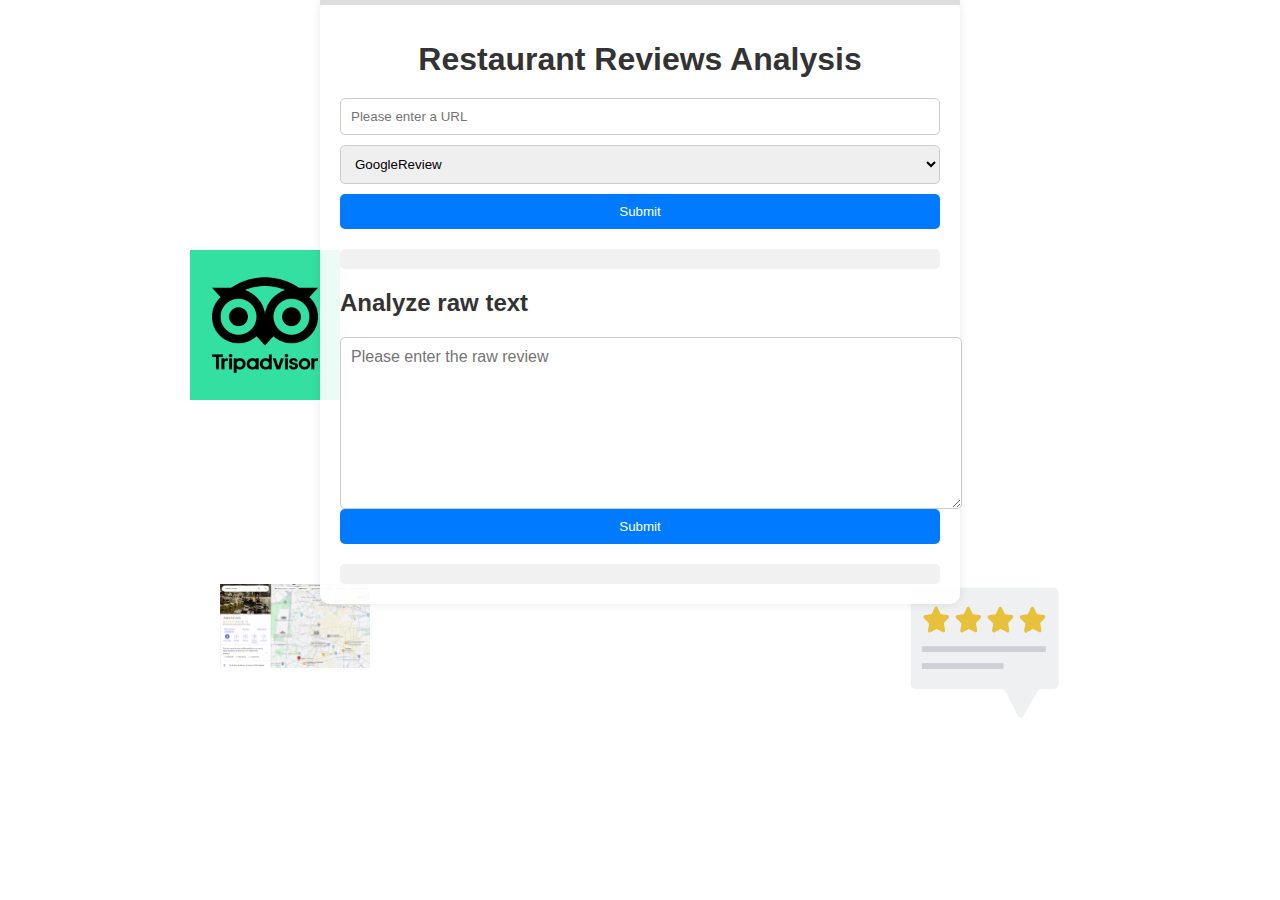
<file: index.html>
<!DOCTYPE html>
<html lang="es">
<head>
    <meta charset="UTF-8">
    <meta name="viewport" content="width=device-width, initial-scale=1.0">
    <title>Formulario de URL</title>
    <link rel="stylesheet" href="styles.css">
</head>
<body>
    <div class="container">
        <!-- Barra de carga -->
        <div id="progressBarContainer">
            <div id="progressBar"></div>
        </div>

         <!-- Imágenes superpuestas -->
        <figure>
            <img src="image3.png" alt="Imagen 3" class="image">
        </figure>

        <!-- Formulario para URL -->
        <h1>Restaurant Reviews Analysis</h1>
        <form id="urlForm">
            <input type="text" id="urlInput" name="url" placeholder="Please enter a URL">
            <select id="opcionInput" name="opcion" title="Selecciona una opción">
                <option value="GoogleReview">GoogleReview</option>
                <option value="TripAdvisor">TripAdvisor</option>
                <option value="Yelp">Yelp</option>
            </select>
            <button type="submit" id="submitButton">Submit</button>
        </form>
        <div id="resultado" class="resultado"></div>
    
        <!-- Formulario para texto raw -->
        <form id="rawTextForm">
            <h2>Analyze raw text</h2>
            <textarea id="rawTextInput" name="rawText" placeholder="Please enter the raw review"></textarea>
            <button type="submit" id="rawTextButton">Submit</button>
        </form>
        <div id="rawTextResultado" class="resultado"></div>
    </div> 

    <script src="scripts.js"></script>
</body>
</html>
</file>
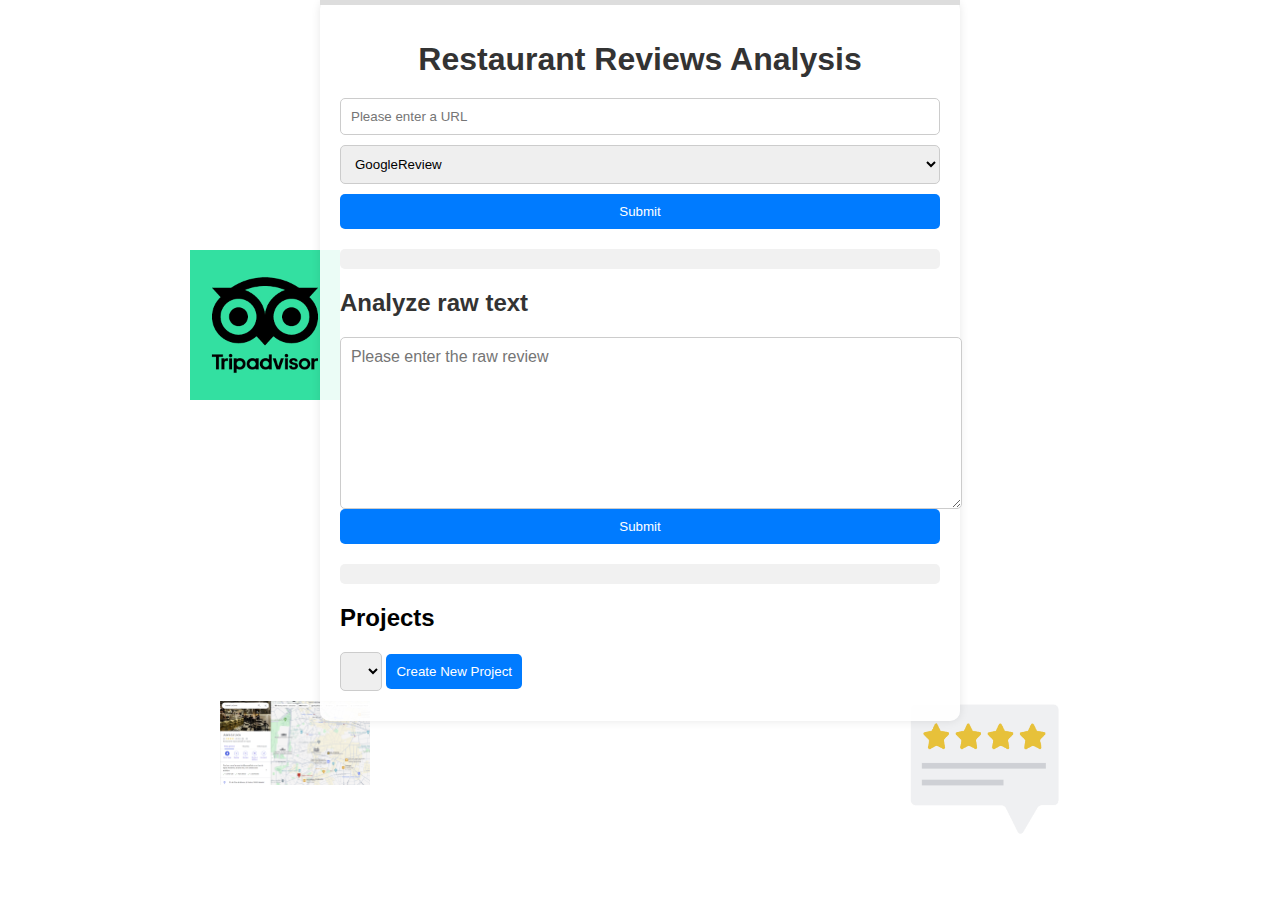
<file: index_v2.html>
<!DOCTYPE html>
<html lang="es">
<head>
    <meta charset="UTF-8">
    <meta name="viewport" content="width=device-width, initial-scale=1.0">
    <title>Restaurant Reviews Analysis</title>
    <link rel="stylesheet" href="styles.css">
</head>
<body>
    <div class="container">
        <!-- Barra de carga -->
        <div id="progressBarContainer">
            <div id="progressBar"></div>
        </div>

         <!-- Imágenes superpuestas -->
        <figure>
            <img src="image3.png" alt="Imagen 3" class="image">
        </figure>

        <!-- Formulario para URL -->
        <h1>Restaurant Reviews Analysis</h1>
        <form id="urlForm">
            <input type="text" id="urlInput" name="url" placeholder="Please enter a URL">
            <select id="opcionInput" name="opcion" title="Select an option">
                <option value="GoogleReview">GoogleReview</option>
                <option value="TripAdvisor">TripAdvisor</option>
                <option value="Yelp">Yelp</option>
            </select>
            <button type="submit" id="submitButton">Submit</button>
        </form>
        <div id="resultado" class="resultado"></div>
    
        <!-- Formulario para texto raw -->
        <form id="rawTextForm">
            <h2>Analyze raw text</h2>
            <textarea id="rawTextInput" name="rawText" placeholder="Please enter the raw review"></textarea>
            <button type="submit" id="rawTextButton">Submit</button>
        </form>
        <div id="rawTextResultado" class="resultado"></div>

        <!-- Sección de proyectos -->
        <div id="projectsSection">
            <h2>Projects</h2>
            <select id="projectSelect" title="Seleccionar proyecto">
                <!-- Opciones de proyectos existentes se cargarán aquí dinámicamente -->
            </select>
            <button id="createProjectButton">Create New Project</button>
            <div id="newProjectForm" style="display: none;">
                <input type="text" id="newProjectNameInput" placeholder="Nombre del proyecto">
                <button id="createNewProjectButton">Crear</button>
            </div>
        </div>
    </div>

    <script src="scripts.js"></script>
</body>
</html>
</file>
<file: styles.css>
/* Estilos CSS */
body {
    font-family: 'Segoe UI', Tahoma, Geneva, Verdana, sans-serif;
    background-size: cover;
    background-position: center;
    background-repeat: no-repeat;
    margin: 0;
    padding: 0;
    position: relative; /* Asegura que las imágenes superpuestas se posicionen correctamente */
}

.container {
    max-width: 600px;
    margin: 0 auto;
    padding: 20px;
    background-color: rgba(255, 255, 255, 0.9);
    border-radius: 10px;
    box-shadow: 0 0 10px rgba(0, 0, 0, 0.1);
    position: relative; /* Asegura que las imágenes superpuestas se posicionen correctamente */
}

h1 {
    text-align: center;
    margin-bottom: 20px;
    color: #333;
}

#rawTextInput {
    width: 100%;
    height: 150px; /* Altura reducida */
    resize: vertical; /* Permite que el usuario redimensione verticalmente */
    font-family: 'Segoe UI', Tahoma, Geneva, Verdana, sans-serif; /* Mismo estilo de fuente */
    font-size: 16px; /* Tamaño de fuente */
    border: 1px solid #ccc; /* Borde */
    border-radius: 5px; /* Bordes redondeados */
    padding: 10px; /* Espaciado interno */
    margin-top: 10px; /* Espacio superior */
}

#rawTextForm h2 {
    font-family: 'Segoe UI', Tahoma, Geneva, Verdana, sans-serif; /* Mismo estilo de fuente */
    font-size: 24px; /* Tamaño de fuente */
    color: #333; /* Color de texto */
    margin-bottom: 10px; /* Espacio inferior */
}

form {
    display: flex;
    flex-direction: column;
    position: relative; /* Asegura que la barra de carga esté posicionada correctamente */
}

input[type="text"],
select {
    margin-bottom: 10px;
    padding: 10px;
    border: 1px solid #ccc;
    border-radius: 5px;
}

button {
    padding: 10px;
    background-color: #007bff;
    color: #fff;
    border: none;
    border-radius: 5px;
    cursor: pointer;
}

button:hover {
    background-color: #0056b3;
}

.resultado {
    margin-top: 20px;
    padding: 10px;
    background-color: rgba(240, 240, 240, 0.9);
    border-radius: 5px;
}

.overlay-image {
    position: absolute;
    width: 150px; /* Tamaño de la imagen */
    height: auto;
    z-index: -1; /* Coloca las imágenes detrás del contenido principal */
}

.image {
    position: absolute; /* Posiciona el elemento de manera absoluta */
    width: 150px; /* Ancho del elemento */
    height: auto; /* Altura automática basada en el ancho */
    z-index: -1; /* Coloca el elemento detrás del contenido principal */
    left: -130px; /* Posición izquierda inicial */
    top: 250px; /* Posición superior inicial */
}

#progressBarContainer {
    width: 100%;
    height: 5px; /* Altura de la barra de carga */
    background-color: #ddd; /* Color de fondo de la barra de carga */
    position: absolute; /* Posiciona la barra de carga */
    top: 0; /* Se coloca en la parte superior del contenedor */
    left: 0;
}

#progressBar {
    position: absolute;
    top: 0;
    left: 0;
    width: 0%;
    height: 5px;
    background-color: #007bff;
    transition: width 7s ease-in-out; /* Duración de ida de 7 segundos */
    z-index: 9999; /* Asegura que la barra de carga esté por encima de todo */
}

#progressBar.reverse {
    transition: width 0.5s ease-in-out; /* Duración de vuelta más rápida */
}
</file>
